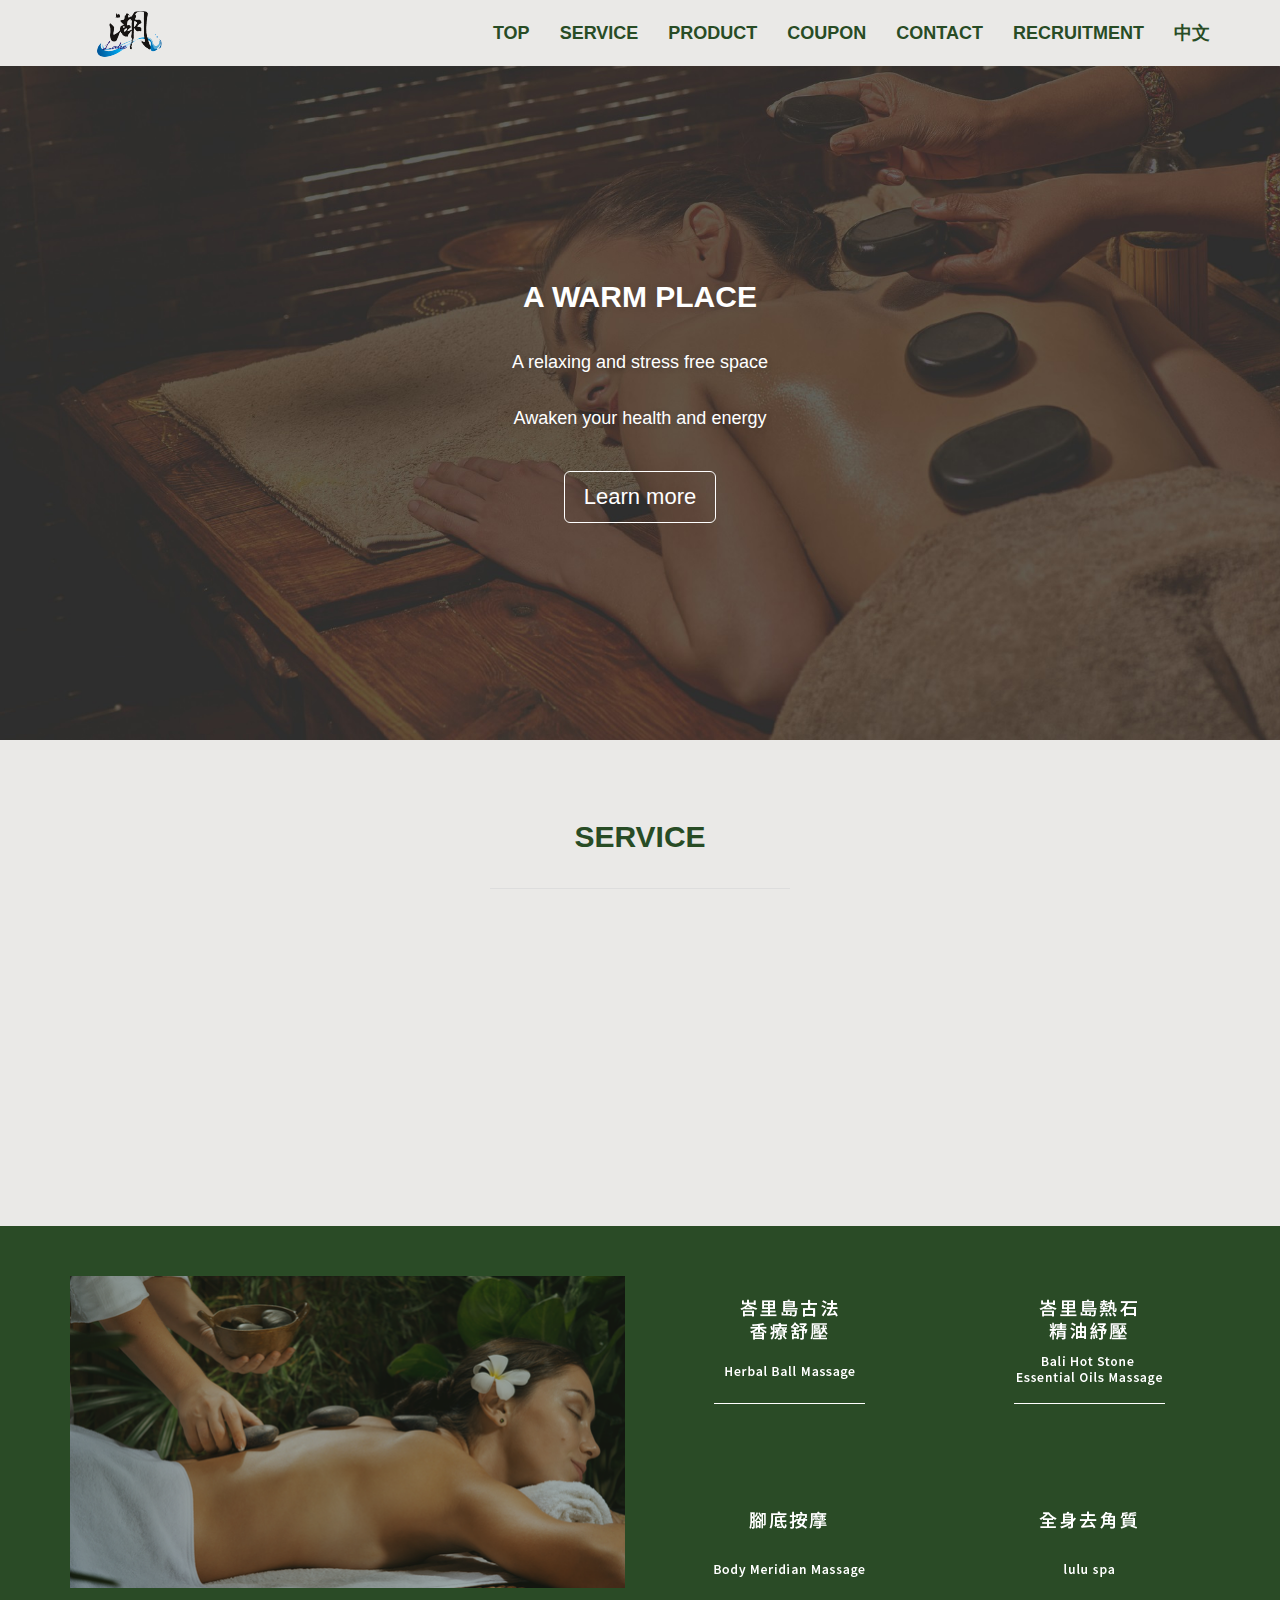
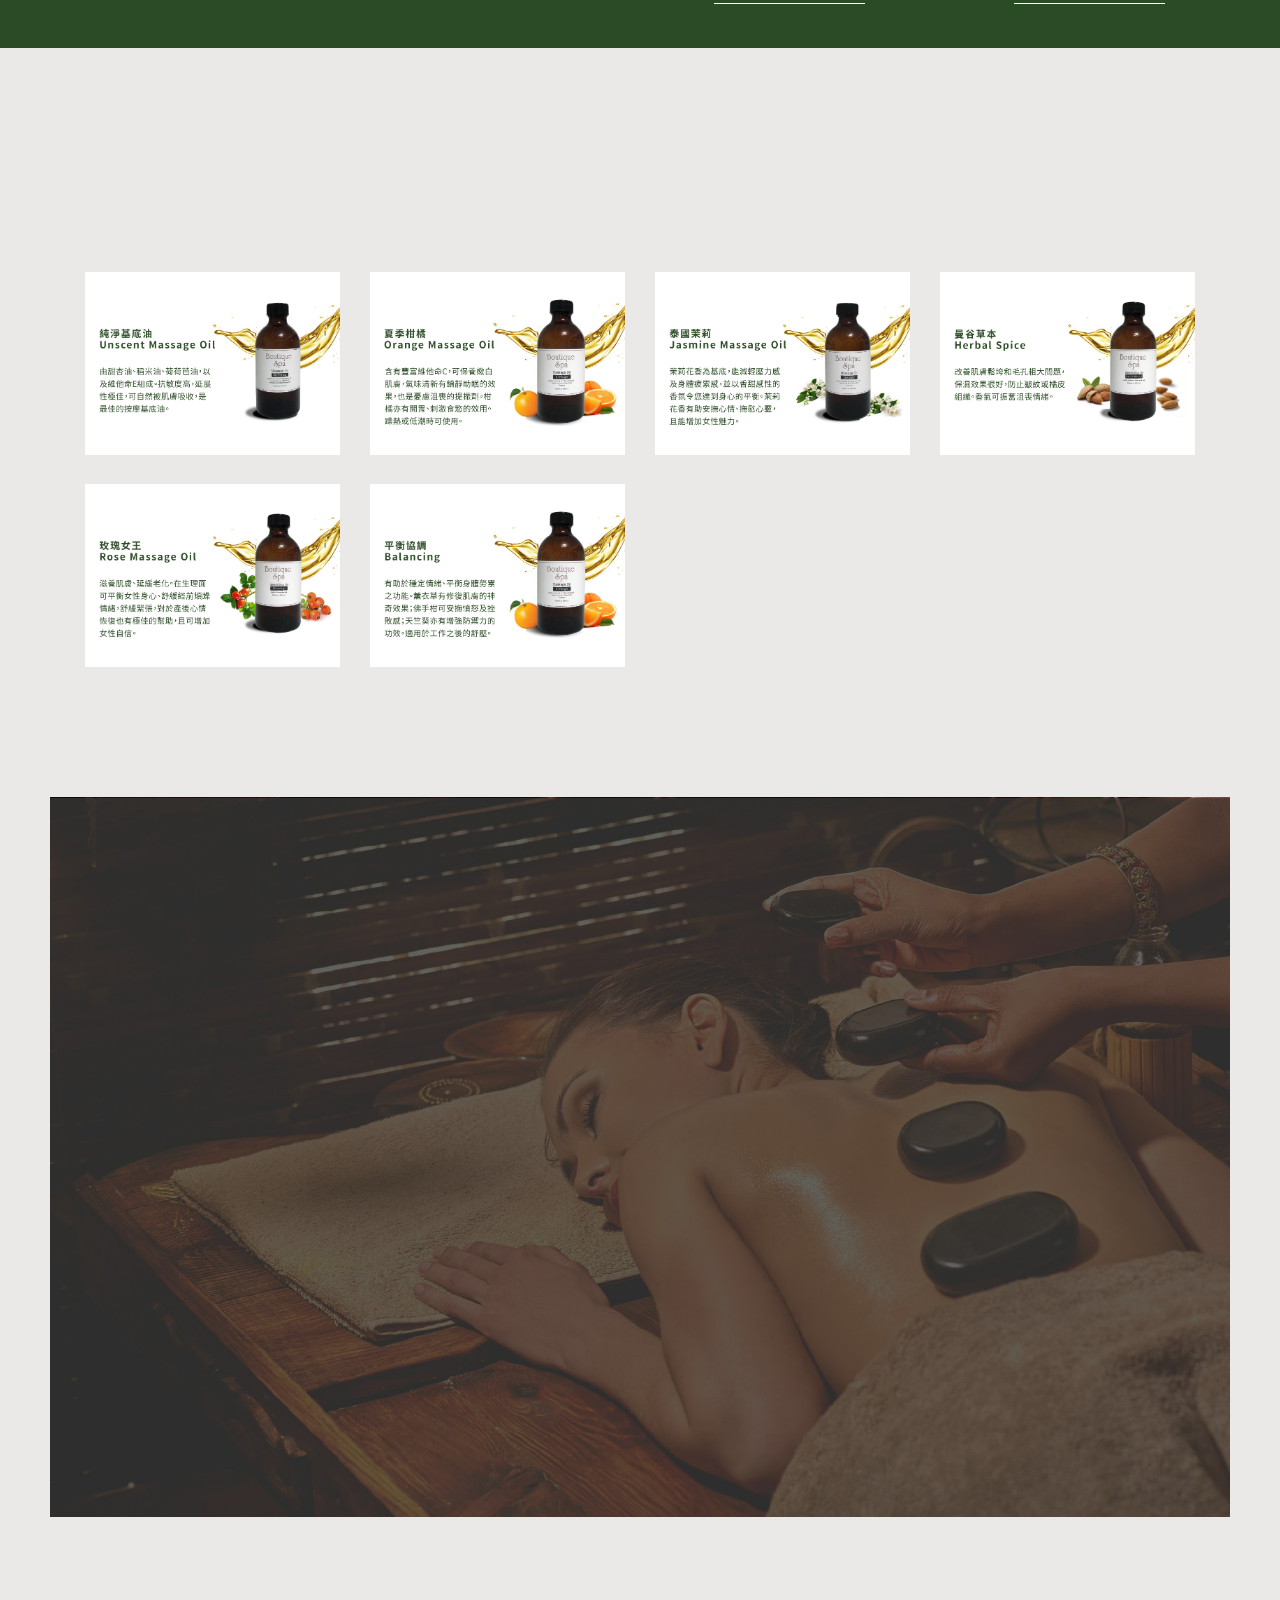
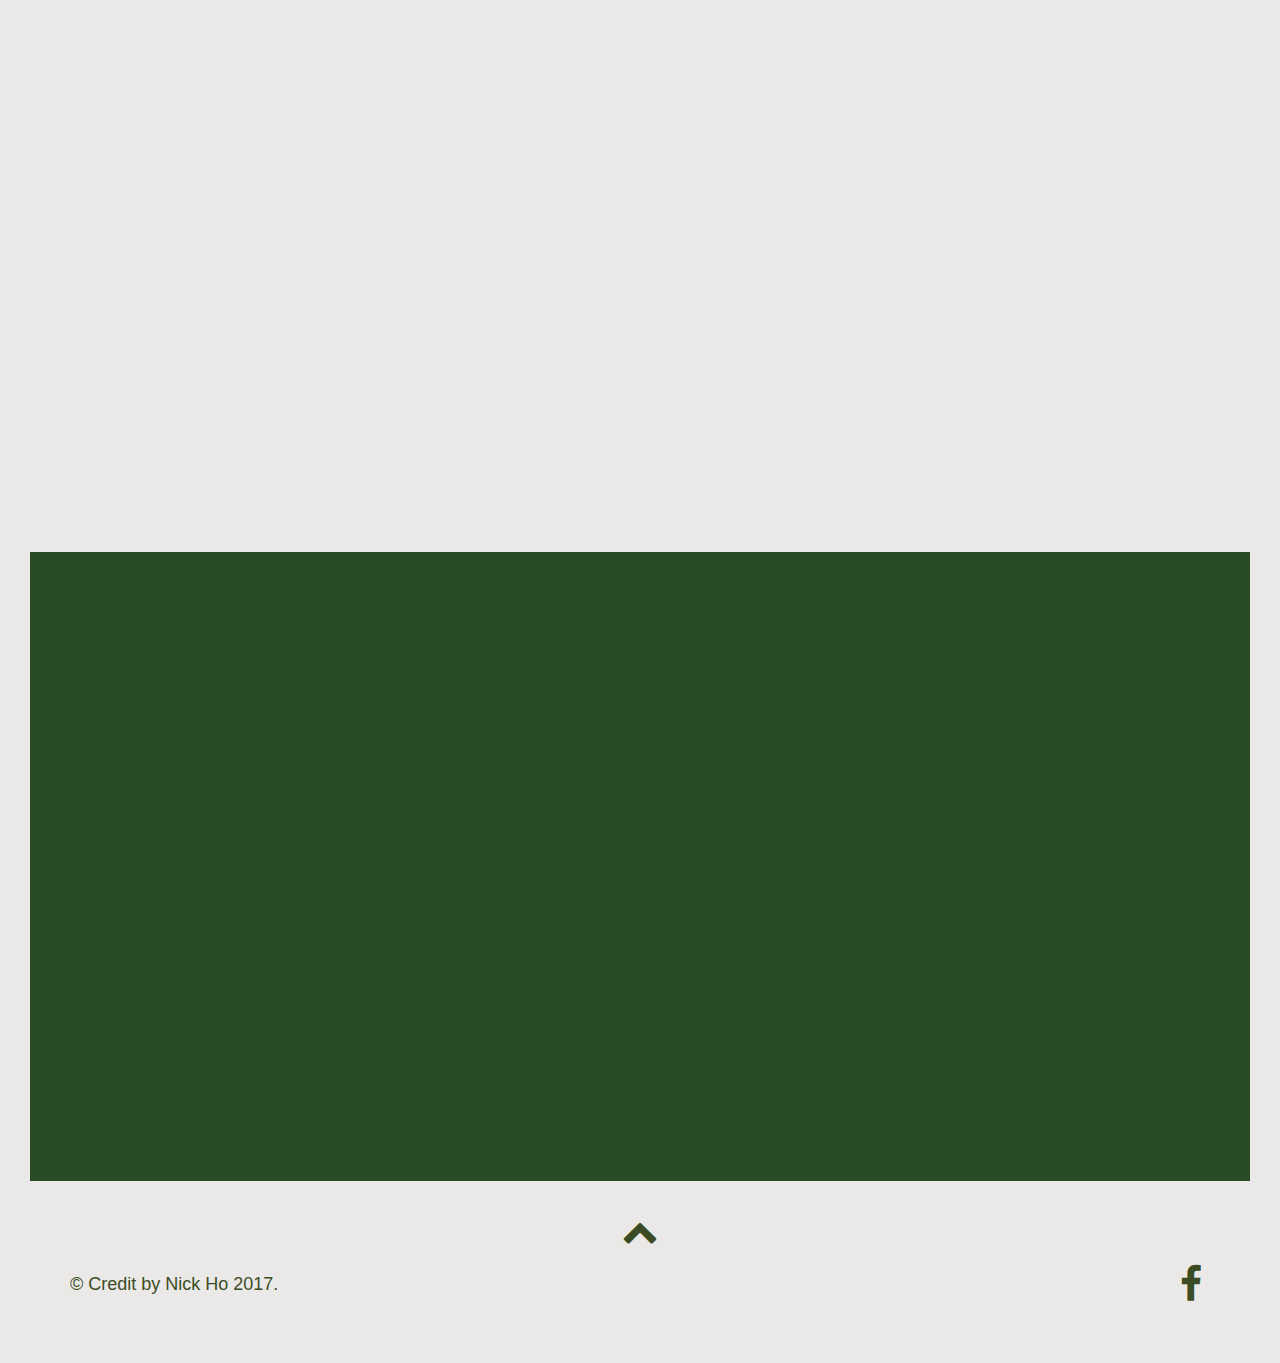
<file: English.html>
<!DOCTYPE html>
<html lang="en">

    <head>

        <meta charset="utf-8">
        <meta http-equiv="X-UA-Compatible" content="IE=edge">
        <meta name="viewport" content="width=device-width, initial-scale=1">
        <title>Lake_project</title>
        
        <!-- CSS -->
        <link rel="stylesheet" href="http://fonts.googleapis.com/css?family=Open+Sans:700,300,400">        
        <link rel="stylesheet" href="assets/bootstrap/css/bootstrap.min.css">
        <link rel="stylesheet" href="assets/font-awesome/css/font-awesome.min.css">
        <link rel="stylesheet" href="assets/elegant-font/code/style.css">
        <link rel="stylesheet" href="assets/css/animate.css">
        <link rel="stylesheet" href="assets/css/magnific-popup.css">
		<link rel="stylesheet" href="assets/css/form-elements.css">
        <link rel="stylesheet" href="assets/css/style.css">
        <link rel="stylesheet" href="assets/css/media-queries.css">
		
		


        <!-- HTML5 Shim and Respond.js IE8 support of HTML5 elements and media queries -->
        <!-- WARNING: Respond.js doesn't work if you view the page via file:// -->
        <!--[if lt IE 9]>
            <script src="https://oss.maxcdn.com/libs/html5shiv/3.7.0/html5shiv.js"></script>
            <script src="https://oss.maxcdn.com/libs/respond.js/1.4.2/respond.min.js"></script>
        <![endif]-->

        <!-- Favicon and touch icons -->
        <link rel="shortcut icon" href="assets/ico/favicon.png">
        <link rel="apple-touch-icon-precomposed" sizes="144x144" href="assets/ico/apple-touch-icon-144-precomposed.png">
        <link rel="apple-touch-icon-precomposed" sizes="114x114" href="assets/ico/apple-touch-icon-114-precomposed.png">
        <link rel="apple-touch-icon-precomposed" sizes="72x72" href="assets/ico/apple-touch-icon-72-precomposed.png">
        <link rel="apple-touch-icon-precomposed" href="assets/ico/apple-touch-icon-57-precomposed.png">
		
		<!--for slide-->
		<style>
		.crossfade > figure {
			animation: imageAnimation 30s linear infinite 0s;
			backface-visibility: hidden;
			background-size: cover;
			background-position: center center;
			color: transparent;
			height: 720px;
			left: 0px;
			opacity: 0;
			position: absolute;
			top: 0px;
			width: 100%;
			z-index: 0;
		}

		.crossfade > figure:nth-child(1) { 
		animation-delay: 3s;
		background-image: url('assets/img/backgrounds/2.jpg'); }

		.crossfade > figure:nth-child(2) {
		animation-delay: 6s;
		background-image: url('assets/img/backgrounds/3.jpg');
		}

		.crossfade > figure:nth-child(3) {
		animation-delay: 9s;
		background-image: url('assets/img/backgrounds/4.jpg');
		}

		.crossfade > figure:nth-child(4) {
		animation-delay: 12s;
		background-image: url('assets/img/backgrounds/5.jpg');
		}

 
		.crossfade > figure:nth-child(5) {
		animation-delay: 15s;
		background-image: url('assets/img/backgrounds/6.jpg');
		}
        
#sidebar {
    float:left;
    width:50%;
}
#side1 {
    float:right;
	width:50%;
}

.hovereffect {
  width: 100%;
  height: 100%;
  float: left;
  overflow: hidden;
  position: relative;
  text-align: center;
  cursor: default;
}

.hovereffect .overlay {
  width: 100%;
  height: 100%;
  position: absolute;
  overflow: hidden;
  top: 0;
  left: 0;
  background-color: rgba(75,75,75,0.7);
  -webkit-transition: all 0.4s  cubic-bezier(0.88,-0.99, 0, 1.81);
  transition: all 0.4s  cubic-bezier(0.88,-0.99, 0, 1.81);
}

.hovereffect:hover .overlay {
  background-color: rgba(48, 152, 157, 0.4);
}

.hovereffect img {
  display: block;
  position: relative;
}

.hovereffect h2 {
  text-transform: uppercase;
  color: #fff;
  text-align: center;
  position: relative;
  font-size: 17px;
  padding: 10px;
  background: rgba(0, 0, 0, 0.6);
  -webkit-transform: translateY(45px);
  -ms-transform: translateY(45px);
  transform: translateY(45px);
  -webkit-transition: all 0.4s  cubic-bezier(0.88,-0.99, 0, 1.81);
  transition: all 0.4s  cubic-bezier(0.88,-0.99, 0, 1.81);
}

.hovereffect:hover h2 {
  -webkit-transform: translateY(5px);
  -ms-transform: translateY(5px);
  transform: translateY(5px);
}

.hovereffect a.info {
  display: inline-block;
  text-decoration: none;
  padding: 7px 14px;
  text-transform: uppercase;
  color: #fff;
  border: 1px solid #fff;
  background-color: transparent;
  opacity: 0;
  filter: alpha(opacity=0);
  -webkit-transform: scale(0);
  -ms-transform: scale(0);
  transform: scale(0);
  -webkit-transition: all 0.4s  cubic-bezier(0.88,-0.99, 0, 1.81);
  transition: all 0.4s  cubic-bezier(0.88,-0.99, 0, 1.81);
  font-weight: normal;
  margin: -52px 0 0 0;
  padding: 62px 100px;
}

.hovereffect:hover a.info {
  opacity: 1;
  filter: alpha(opacity=100);
  -webkit-transform: scale(1);
  -ms-transform: scale(1);
  transform: scale(1);
}

.hovereffect a.info:hover {
  box-shadow: 0 0 5px #fff;
}

.hover {position:relative;}

.hover img {
  position:absolute;
  /* CSS3淡出淡入效果,1秒 */
  -webkit-transition: opacity 1s ease-in-out;
  -moz-transition: opacity 1s ease-in-out;
  -o-transition: opacity 1s ease-in-out;
  transition: opacity 1s ease-in-out;
}

.hover img:nth-of-type(2):hover{
  opacity:0; /*滑鼠滑入時，透明度變0*/
}
    </style>
	   
	</head>

    <body style="background-color:#EAE9E7;">
    

		
		<!-- Top menu -->
		<nav class="navbar navbar-fixed-top" role="navigation">
			<div class="container">
				<div class="navbar-header">
					<button type="button" class="navbar-toggle collapsed" data-toggle="collapse" data-target="#top-navbar-1">
						<span class="sr-only">Toggle navigation</span>
						<span class="icon-bar"></span>
						<span class="icon-bar"></span>
						<span class="icon-bar"></span>
					</button>
					<a class="navbar-brand" href="index.html"></a>
				</div>
				<!-- Collect the nav links, forms, and other content for toggling -->
				<div class="collapse navbar-collapse" id="top-navbar-1">
					<ul class="nav navbar-nav navbar-right">
						<li><a class="scroll-link" href="#top-content">Top</a></li>
						<li><a class="scroll-link" href="#what-we-do">Service</a></li>
						<li><a class="scroll-link" href="#portfolio">Product</a></li>
						<li><a class="scroll-link" href="#pricing-2">Coupon</a></li>
						<li><a class="scroll-link" href="#contact">Contact</a></li>
						<li><a href="#">Recruitment</a></li>
						<li><a href="index.html">中文</a></li>
					</ul>
				</div>
			</div>
		</nav>
		
        <!-- Page title -->
        <div class="page-title top-content">
            <div class="page-title-text wow fadeInUp">
            	<h1>A warm place</h1>
				<p>A relaxing and stress free space</p>
				<p>Awaken your health and energy</p>
            	<div class="page-title-bottom-link">
            		<a class="big-link-2 btn scroll-link" href="#what-we-do">Learn more</a>
            	</div>
            </div>
        </div>
        


		
		<!-- What we do -->
        <div class="block-3-container section-container what-we-do-container">
	        <div class="container">
	            <div class="row">
	                <div class="col-sm-12 block-3 section-description wow fadeIn">
	                    <h2><font color="#284C25">Service</font></h2>
	                    <div class="divider-1 wow fadeInUp"><span></span></div>
	                    <p></p>
	                </div>
	            </div>
	            <div class="row">
                	<div class="col-sm-3 block-3-box wow fadeInUp">
	                	<div class="block-3-box-icon">
	                		<img class="img-responsive" src="assets/img/icon/1.png" />
	                	</div>
	                    <h3><font color="#284C25">全身經絡指壓</font></h3>
	                    <p>Body Meridian Massage</p>
                    </div>
                    <div class="col-sm-3 block-3-box wow fadeInDown">
	                	<div class="block-3-box-icon">
	                		<img class="img-responsive" src="assets/img/icon/2.png" />
	                	</div>
	                    <h3><font color="#284C25">腳底按摩</font></h3>
	                    <p>Foot Massage</p>
                    </div>
                    <div class="col-sm-3 block-3-box wow fadeInUp">
	                	<div class="block-3-box-icon">
	                		<img class="img-responsive" src="assets/img/icon/3.png" />
	                	</div>
	                    <h3><font color="#284C25">峇里島古法香療紓壓</font></h3>
	                    <p>Herbal Ball Massage</p>
                    </div>
                    <div class="col-sm-3 block-3-box wow fadeInDown">
	                	<div class="block-3-box-icon">
						<img class="img-responsive" src="assets/img/icon/4.png" />
	                	</div>
	                    <h3><font color="#284C25">峇里島熱石精油舒壓</font></h3>
	                    <p>Bail Hot Stone Essential Oils Massage</p>
                    </div>
	            </div>
	        </div>
        </div>
		
		

			
			<!-- Block 2 -->
        <div class="block-2-container section-container">
	        <div class="container">
	          <div class="row">
				<div class ="col-sm-6">
	            	<img src="assets/img/service/0.png" alt="" data-at2x="assets/img/service/0.png">
				</div>
					<div class="row">
                  	 <div class ="col-sm-3" style="padding-bottom:100px">
					 <div class="hover">
							<img class="img-responsive" src="assets/img/service/1-2.png" />
							<img class="img-responsive" src="assets/img/service/1.png" />
</div>
					 </div>
					 <div class ="col-sm-3" style="padding-bottom:100px">
					  <div class="hover">
							<img class="img-responsive" src="assets/img/service/2-2.png" />
							<img class="img-responsive" src="assets/img/service/2.png" />
</div>
					 </div>
					   <div class ="col-sm-3" style="padding-top:100px;">
					 					 <div class="hover">
							<img class="img-responsive" src="assets/img/service/3-2.png" />
							<img class="img-responsive" src="assets/img/service/3.png" />
</div>
					 </div>
					   <div class ="col-sm-3" style="padding-top:100px;">
					 					 <div class="hover">
							<img class="img-responsive" src="assets/img/service/4-2.png" />
							<img class="img-responsive" src="assets/img/service/4.png" />
</div>
					 </div>
					</div>

			  </div>
			</div>
	    </div>
        
				

        <!-- Portfolio -->
        <div class="portfolio-container section-container">
	        <div class="container">
	            <div class="row">
	                <div class="col-sm-12 portfolio section-description wow fadeIn">
	                	<h2>Product</h2>
	                    <div class="divider-1 wow fadeInUp"><span></span></div>
	                    <p></p>
	                </div>
	            </div>
	            <div class="row">

	            </div>
	            <div class="row">
	            	<div class="col-sm-12 portfolio-masonry">
		                <div class="portfolio-box design" >
		                	<img src="assets/img/portfolio/1-1.png" alt="" data-at2x="assets/img/portfolio/1-1.png">
		                	<div class="portfolio-box-text-container">
		                		<div class="portfolio-box-text">
		                			<p>純淨基底油</p>
		                		</div>
		                	</div>
		                </div>
		                <div class="portfolio-box development">
		                	<img src="assets/img/portfolio/2-1.png" alt="" data-at2x="assets/img/portfolio/2-1.png">
		                	<div class="portfolio-box-text-container">
		                		<div class="portfolio-box-text">
		                			<p>夏季柑橘</p>
		                		</div>
		                	</div>
		                </div>
		                <div class="portfolio-box branding">
		                	<img src="assets/img/portfolio/3-1.png" alt="" data-at2x="assets/img/portfolio/3-1.png">
		                	<div class="portfolio-box-text-container">
		                		<div class="portfolio-box-text">
		                			<p>泰國茉莉</p>
		                		</div>
		                	</div>
		                </div>
		                <div class="portfolio-box development">
		                	<img src="assets/img/portfolio/4-1.png" alt="" data-at2x="assets/img/portfolio/4-1.png">
		                	<div class="portfolio-box-text-container">
		                		<div class="portfolio-box-text">
		                			<p>曼谷草本</p>
		                		</div>
		                	</div>
		                </div>
		                <div class="portfolio-box design">
		                	<img src="assets/img/portfolio/5-1.png" alt="" data-at2x="assets/img/portfolio/5-1.png">
		                	<div class="portfolio-box-text-container">
		                		<div class="portfolio-box-text">
		                			<p>玫瑰女王</p>
		                		</div>
		                	</div>
		                </div>
		                <div class="portfolio-box development">
		                	<img src="assets/img/portfolio/6-1.png" alt="" data-at2x="assets/img/portfolio/6-1.png">
		                	<div class="portfolio-box-text-container">
		                		<div class="portfolio-box-text">
		                			<p>平衡協調</p>
		                		</div>
		                	</div>
		                </div>


	                </div>
	            </div>
	        </div>
        </div>
        
		        <!-- Page title -->
        <div class="page-title top-content" style="height:720px;margin:50px;">
	<div class="crossfade">
		<figure></figure>
		<figure></figure>
		<figure></figure>
		<figure></figure>
		<figure></figure>

		</div>
</div>
        <!-- Pricing -->
        <div class="pricing-2-container section-container" style="padding:30px;background-color:3B4C25;">
	        <div class="container" style="background-color:#EAE9E7;">
	            <div class="row">
	                <div class="col-sm-12 pricing-2 section-description wow fadeIn">
	                	<h2><font color="#3B4C25">Coupon</font></h2>
	                    <div class="divider-1 wow fadeInUp" style="color:#3B4C25;"><span></span></div>
	                    <p></p>
	                </div>
	            </div>
	            <div class="row">
				
					    <div class="col-sm-3 pricing-2-box wow fadeInUp">
	                    <div class="pricing-2-table" style="border: 4px solid #009944;">
	                    	<h3><font color="#009944">Bali</font></h3>
	                    	<h4><font color="#009944">120 minutes</font></h4>
	                    	<div class="pricing-2-table-divider" style="border-bottom: 1px solid #009944;" ><span></span></div>
	                    	<div class="pricing-2-table-price"><span></span></div>
	                    	<div class="pricing-2-table-description">
	                    		<p><span><font color="#009944">Bail Hot Stone Essential Oils Massage or Traditional Herbal Ball Massage for 120 minutes</font></span> </p>
							</div>

	                    </div>
						</div>

	               					    <div class="col-sm-3 pricing-2-box wow fadeInUp">
	                    <div class="pricing-2-table" style="border: 4px solid #00AFBC;">
	                    	<h3><font color="#00AFBC">Body Massage</font></h3>
	                    	<h4><font color="#00AFBC">100 minutes</font></h4>
	                    	<div class="pricing-2-table-divider" style="border-bottom: 1px solid #00AFBC;"><span></span></div>
	                    	<div class="pricing-2-table-price"><span></span></div>
	                    	<div class="pricing-2-table-description">
	                    		<p><span><font color="#00AFBC">50 minutes Foot Massage + 50 minutes Chinese Massage</font></span> </p>
							</div>

	                    </div>
						</div>

	                					    <div class="col-sm-3 pricing-2-box wow fadeInUp">
	                    <div class="pricing-2-table" style="border: 4px solid #885486;">
	                    	<h3><font color="#885486">All-course</font></h3>
	                    	<h4><font color="#885486">120 minutes</font></h4>
	                    	<div class="pricing-2-table-divider"  style="border-bottom: 1px solid #885486;"><span></span></div>
	                    	<div class="pricing-2-table-price"><span></span></div>
	                    	<div class="pricing-2-table-description">
	                    		<p><span><font color="#885486">Total 120 minutes for every course of our Spa center </font></span> </p>
							</div>

	                    </div>
						</div>

	                	<div class="col-sm-3 pricing-2-box wow fadeInUp">
	                    <div class="pricing-2-table" style="border: 4px solid #E2A457;">
	                    	<h3><font color="#E2A457">Foot massage</font></h3>
	                    	<h4><font color="#E2A457">70 minutes</font></h4>
	                    	<div class="pricing-2-table-divider" style="border-bottom: 1px solid #E2A457;" ><span></span></div>
	                    	<div class="pricing-2-table-price"><span></span></div>
	                    	<div class="pricing-2-table-description">
	                    		<p><span><font color="#E2A457">50 minutes Foot Massage + 10 minutes shoulder massage。</font></span> </p>
							</div>

	                    </div>
						</div>

	        </div>
        </div>

       
        

 
		<!-- Contact us (block 2) -->
        <div class="block-2-container section-container contact-container" >
	        <div class="container">
	            <div class="row">
	                <div class="col-sm-12 block-2 section-description wow fadeIn">
	                	<h2><font color="#EAE9E7">Contact us</font></h2>
	                	<div class="divider-1 wow fadeInUp"><span></span></div>

	                </div>
	            </div>
	            <div class="row">
			
				<div class="col-sm-4 block-2-box block-2-right contact-address wow fadeInUp" style ="text-align:right">
	            		<h3></h3>
						<br></br>
						<br></br>
						<br></br>
						<br></br>
						<br></br>
	                    <p>Adr:台北市內湖區成功路五段51號</p>
	                    <p>Tel:02-26305333</p>
	                    <p>Time:am.10 - am.3</p>
	            	</div>
	            	<div class="col-sm-4 block-2-box block-2-left contact-form wow fadeInLeft">
	            		<iframe width='200%' height='350' frameborder='5' scrolling='no' marginheight='0' marginwidth='0'  src='http://maps.google.com.tw/maps?f=q&hl=zh-TW&geocode=&q=台北市內湖區成功路五段51號&z=16&output=embed&t='></iframe>
	            	</div>
    
	            </div>

	        </div>
        </div>

        <!-- Footer -->
        <footer>
	        <div class="container">
	        	<div class="row">
		        	<div class="col-sm-12">
		        		<div class="scroll-to-top">
		        			<a href="#"><i class="fa fa-chevron-up"></i></a>
		        		</div>
		        	</div>
		        </div>
	            <div class="row">
                    <div class="col-sm-7 footer-copyright">
                    	&copy; Credit by <a href="#">Nick Ho 2017</a>.
                    </div>
                    <div class="col-sm-5 footer-social">
                    	<a href="#"><i class="fa fa-facebook"></i></a>
                    </div>
	            </div>
	        </div>
        </footer>
        

        <!-- Javascript -->
        <script src="assets/js/jquery-1.11.1.min.js"></script>
        <script src="assets/bootstrap/js/bootstrap.min.js"></script>
        <script src="assets/js/jquery.backstretch.min.js"></script>
        <script src="assets/js/wow.min.js"></script>
        <script src="assets/js/retina-1.1.0.min.js"></script>
        <script src="assets/js/jquery.magnific-popup.min.js"></script>
        <script src="assets/js/waypoints.min.js"></script>
        <script src="assets/js/jquery.countTo.js"></script>
        <script src="assets/js/masonry.pkgd.min.js"></script>
        <script src="assets/js/scripts.js"></script>
        
        <!--[if lt IE 10]>
            <script src="assets/js/placeholder.js"></script>
        <![endif]-->

    </body>

</html>
</file>
<file: assets/elegant-font/code/style.css>
@font-face {
	font-family: 'ElegantIcons';
	src:url('fonts/ElegantIcons.eot');
	src:url('fonts/ElegantIcons.eot?#iefix') format('embedded-opentype'),
		url('fonts/ElegantIcons.woff') format('woff'),
		url('fonts/ElegantIcons.ttf') format('truetype'),
		url('fonts/ElegantIcons.svg#ElegantIcons') format('svg');
	font-weight: normal;
	font-style: normal;
}

/* Use the following CSS code if you want to use data attributes for inserting your icons */
[data-icon]:before {
	font-family: 'ElegantIcons';
	content: attr(data-icon);
	speak: none;
	font-weight: normal;
	font-variant: normal;
	text-transform: none;
	line-height: 1;
	-webkit-font-smoothing: antialiased;
	-moz-osx-font-smoothing: grayscale;
}

/* Use the following CSS code if you want to have a class per icon */
/*
Instead of a list of all class selectors,
you can use the generic selector below, but it's slower:
[class*="your-class-prefix"] {
*/
.arrow_up, .arrow_down, .arrow_left, .arrow_right, .arrow_left-up, .arrow_right-up, .arrow_right-down, .arrow_left-down, .arrow-up-down, .arrow_up-down_alt, .arrow_left-right_alt, .arrow_left-right, .arrow_expand_alt2, .arrow_expand_alt, .arrow_condense, .arrow_expand, .arrow_move, .arrow_carrot-up, .arrow_carrot-down, .arrow_carrot-left, .arrow_carrot-right, .arrow_carrot-2up, .arrow_carrot-2down, .arrow_carrot-2left, .arrow_carrot-2right, .arrow_carrot-up_alt2, .arrow_carrot-down_alt2, .arrow_carrot-left_alt2, .arrow_carrot-right_alt2, .arrow_carrot-2up_alt2, .arrow_carrot-2down_alt2, .arrow_carrot-2left_alt2, .arrow_carrot-2right_alt2, .arrow_triangle-up, .arrow_triangle-down, .arrow_triangle-left, .arrow_triangle-right, .arrow_triangle-up_alt2, .arrow_triangle-down_alt2, .arrow_triangle-left_alt2, .arrow_triangle-right_alt2, .arrow_back, .icon_minus-06, .icon_plus, .icon_close, .icon_check, .icon_minus_alt2, .icon_plus_alt2, .icon_close_alt2, .icon_check_alt2, .icon_zoom-out_alt, .icon_zoom-in_alt, .icon_search, .icon_box-empty, .icon_box-selected, .icon_minus-box, .icon_plus-box, .icon_box-checked, .icon_circle-empty, .icon_circle-slelected, .icon_stop_alt2, .icon_stop, .icon_pause_alt2, .icon_pause, .icon_menu, .icon_menu-square_alt2, .icon_menu-circle_alt2, .icon_ul, .icon_ol, .icon_adjust-horiz, .icon_adjust-vert, .icon_document_alt, .icon_documents_alt, .icon_pencil, .icon_pencil-edit_alt, .icon_pencil-edit, .icon_folder-alt, .icon_folder-open_alt, .icon_folder-add_alt, .icon_info_alt, .icon_error-oct_alt, .icon_error-circle_alt, .icon_error-triangle_alt, .icon_question_alt2, .icon_question, .icon_comment_alt, .icon_chat_alt, .icon_vol-mute_alt, .icon_volume-low_alt, .icon_volume-high_alt, .icon_quotations, .icon_quotations_alt2, .icon_clock_alt, .icon_lock_alt, .icon_lock-open_alt, .icon_key_alt, .icon_cloud_alt, .icon_cloud-upload_alt, .icon_cloud-download_alt, .icon_image, .icon_images, .icon_lightbulb_alt, .icon_gift_alt, .icon_house_alt, .icon_genius, .icon_mobile, .icon_tablet, .icon_laptop, .icon_desktop, .icon_camera_alt, .icon_mail_alt, .icon_cone_alt, .icon_ribbon_alt, .icon_bag_alt, .icon_creditcard, .icon_cart_alt, .icon_paperclip, .icon_tag_alt, .icon_tags_alt, .icon_trash_alt, .icon_cursor_alt, .icon_mic_alt, .icon_compass_alt, .icon_pin_alt, .icon_pushpin_alt, .icon_map_alt, .icon_drawer_alt, .icon_toolbox_alt, .icon_book_alt, .icon_calendar, .icon_film, .icon_table, .icon_contacts_alt, .icon_headphones, .icon_lifesaver, .icon_piechart, .icon_refresh, .icon_link_alt, .icon_link, .icon_loading, .icon_blocked, .icon_archive_alt, .icon_heart_alt, .icon_star_alt, .icon_star-half_alt, .icon_star, .icon_star-half, .icon_tools, .icon_tool, .icon_cog, .icon_cogs, .arrow_up_alt, .arrow_down_alt, .arrow_left_alt, .arrow_right_alt, .arrow_left-up_alt, .arrow_right-up_alt, .arrow_right-down_alt, .arrow_left-down_alt, .arrow_condense_alt, .arrow_expand_alt3, .arrow_carrot_up_alt, .arrow_carrot-down_alt, .arrow_carrot-left_alt, .arrow_carrot-right_alt, .arrow_carrot-2up_alt, .arrow_carrot-2dwnn_alt, .arrow_carrot-2left_alt, .arrow_carrot-2right_alt, .arrow_triangle-up_alt, .arrow_triangle-down_alt, .arrow_triangle-left_alt, .arrow_triangle-right_alt, .icon_minus_alt, .icon_plus_alt, .icon_close_alt, .icon_check_alt, .icon_zoom-out, .icon_zoom-in, .icon_stop_alt, .icon_menu-square_alt, .icon_menu-circle_alt, .icon_document, .icon_documents, .icon_pencil_alt, .icon_folder, .icon_folder-open, .icon_folder-add, .icon_folder_upload, .icon_folder_download, .icon_info, .icon_error-circle, .icon_error-oct, .icon_error-triangle, .icon_question_alt, .icon_comment, .icon_chat, .icon_vol-mute, .icon_volume-low, .icon_volume-high, .icon_quotations_alt, .icon_clock, .icon_lock, .icon_lock-open, .icon_key, .icon_cloud, .icon_cloud-upload, .icon_cloud-download, .icon_lightbulb, .icon_gift, .icon_house, .icon_camera, .icon_mail, .icon_cone, .icon_ribbon, .icon_bag, .icon_cart, .icon_tag, .icon_tags, .icon_trash, .icon_cursor, .icon_mic, .icon_compass, .icon_pin, .icon_pushpin, .icon_map, .icon_drawer, .icon_toolbox, .icon_book, .icon_contacts, .icon_archive, .icon_heart, .icon_profile, .icon_group, .icon_grid-2x2, .icon_grid-3x3, .icon_music, .icon_pause_alt, .icon_phone, .icon_upload, .icon_download, .social_facebook, .social_twitter, .social_pinterest, .social_googleplus, .social_tumblr, .social_tumbleupon, .social_wordpress, .social_instagram, .social_dribbble, .social_vimeo, .social_linkedin, .social_rss, .social_deviantart, .social_share, .social_myspace, .social_skype, .social_youtube, .social_picassa, .social_googledrive, .social_flickr, .social_blogger, .social_spotify, .social_delicious, .social_facebook_circle, .social_twitter_circle, .social_pinterest_circle, .social_googleplus_circle, .social_tumblr_circle, .social_stumbleupon_circle, .social_wordpress_circle, .social_instagram_circle, .social_dribbble_circle, .social_vimeo_circle, .social_linkedin_circle, .social_rss_circle, .social_deviantart_circle, .social_share_circle, .social_myspace_circle, .social_skype_circle, .social_youtube_circle, .social_picassa_circle, .social_googledrive_alt2, .social_flickr_circle, .social_blogger_circle, .social_spotify_circle, .social_delicious_circle, .social_facebook_square, .social_twitter_square, .social_pinterest_square, .social_googleplus_square, .social_tumblr_square, .social_stumbleupon_square, .social_wordpress_square, .social_instagram_square, .social_dribbble_square, .social_vimeo_square, .social_linkedin_square, .social_rss_square, .social_deviantart_square, .social_share_square, .social_myspace_square, .social_skype_square, .social_youtube_square, .social_picassa_square, .social_googledrive_square, .social_flickr_square, .social_blogger_square, .social_spotify_square, .social_delicious_square, .icon_printer, .icon_calulator, .icon_building, .icon_floppy, .icon_drive, .icon_search-2, .icon_id, .icon_id-2, .icon_puzzle, .icon_like, .icon_dislike, .icon_mug, .icon_currency, .icon_wallet, .icon_pens, .icon_easel, .icon_flowchart, .icon_datareport, .icon_briefcase, .icon_shield, .icon_percent, .icon_globe, .icon_globe-2, .icon_target, .icon_hourglass, .icon_balance, .icon_rook, .icon_printer-alt, .icon_calculator_alt, .icon_building_alt, .icon_floppy_alt, .icon_drive_alt, .icon_search_alt, .icon_id_alt, .icon_id-2_alt, .icon_puzzle_alt, .icon_like_alt, .icon_dislike_alt, .icon_mug_alt, .icon_currency_alt, .icon_wallet_alt, .icon_pens_alt, .icon_easel_alt, .icon_flowchart_alt, .icon_datareport_alt, .icon_briefcase_alt, .icon_shield_alt, .icon_percent_alt, .icon_globe_alt, .icon_clipboard {
	font-family: 'ElegantIcons';
	speak: none;
	font-style: normal;
	font-weight: normal;
	font-variant: normal;
	text-transform: none;
	line-height: 1;
	-webkit-font-smoothing: antialiased;
}
.arrow_up:before {
	content: "\21";
}
.arrow_down:before {
	content: "\22";
}
.arrow_left:before {
	content: "\23";
}
.arrow_right:before {
	content: "\24";
}
.arrow_left-up:before {
	content: "\25";
}
.arrow_right-up:before {
	content: "\26";
}
.arrow_right-down:before {
	content: "\27";
}
.arrow_left-down:before {
	content: "\28";
}
.arrow-up-down:before {
	content: "\29";
}
.arrow_up-down_alt:before {
	content: "\2a";
}
.arrow_left-right_alt:before {
	content: "\2b";
}
.arrow_left-right:before {
	content: "\2c";
}
.arrow_expand_alt2:before {
	content: "\2d";
}
.arrow_expand_alt:before {
	content: "\2e";
}
.arrow_condense:before {
	content: "\2f";
}
.arrow_expand:before {
	content: "\30";
}
.arrow_move:before {
	content: "\31";
}
.arrow_carrot-up:before {
	content: "\32";
}
.arrow_carrot-down:before {
	content: "\33";
}
.arrow_carrot-left:before {
	content: "\34";
}
.arrow_carrot-right:before {
	content: "\35";
}
.arrow_carrot-2up:before {
	content: "\36";
}
.arrow_carrot-2down:before {
	content: "\37";
}
.arrow_carrot-2left:before {
	content: "\38";
}
.arrow_carrot-2right:before {
	content: "\39";
}
.arrow_carrot-up_alt2:before {
	content: "\3a";
}
.arrow_carrot-down_alt2:before {
	content: "\3b";
}
.arrow_carrot-left_alt2:before {
	content: "\3c";
}
.arrow_carrot-right_alt2:before {
	content: "\3d";
}
.arrow_carrot-2up_alt2:before {
	content: "\3e";
}
.arrow_carrot-2down_alt2:before {
	content: "\3f";
}
.arrow_carrot-2left_alt2:before {
	content: "\40";
}
.arrow_carrot-2right_alt2:before {
	content: "\41";
}
.arrow_triangle-up:before {
	content: "\42";
}
.arrow_triangle-down:before {
	content: "\43";
}
.arrow_triangle-left:before {
	content: "\44";
}
.arrow_triangle-right:before {
	content: "\45";
}
.arrow_triangle-up_alt2:before {
	content: "\46";
}
.arrow_triangle-down_alt2:before {
	content: "\47";
}
.arrow_triangle-left_alt2:before {
	content: "\48";
}
.arrow_triangle-right_alt2:before {
	content: "\49";
}
.arrow_back:before {
	content: "\4a";
}
.icon_minus-06:before {
	content: "\4b";
}
.icon_plus:before {
	content: "\4c";
}
.icon_close:before {
	content: "\4d";
}
.icon_check:before {
	content: "\4e";
}
.icon_minus_alt2:before {
	content: "\4f";
}
.icon_plus_alt2:before {
	content: "\50";
}
.icon_close_alt2:before {
	content: "\51";
}
.icon_check_alt2:before {
	content: "\52";
}
.icon_zoom-out_alt:before {
	content: "\53";
}
.icon_zoom-in_alt:before {
	content: "\54";
}
.icon_search:before {
	content: "\55";
}
.icon_box-empty:before {
	content: "\56";
}
.icon_box-selected:before {
	content: "\57";
}
.icon_minus-box:before {
	content: "\58";
}
.icon_plus-box:before {
	content: "\59";
}
.icon_box-checked:before {
	content: "\5a";
}
.icon_circle-empty:before {
	content: "\5b";
}
.icon_circle-slelected:before {
	content: "\5c";
}
.icon_stop_alt2:before {
	content: "\5d";
}
.icon_stop:before {
	content: "\5e";
}
.icon_pause_alt2:before {
	content: "\5f";
}
.icon_pause:before {
	content: "\60";
}
.icon_menu:before {
	content: "\61";
}
.icon_menu-square_alt2:before {
	content: "\62";
}
.icon_menu-circle_alt2:before {
	content: "\63";
}
.icon_ul:before {
	content: "\64";
}
.icon_ol:before {
	content: "\65";
}
.icon_adjust-horiz:before {
	content: "\66";
}
.icon_adjust-vert:before {
	content: "\67";
}
.icon_document_alt:before {
	content: "\68";
}
.icon_documents_alt:before {
	content: "\69";
}
.icon_pencil:before {
	content: "\6a";
}
.icon_pencil-edit_alt:before {
	content: "\6b";
}
.icon_pencil-edit:before {
	content: "\6c";
}
.icon_folder-alt:before {
	content: "\6d";
}
.icon_folder-open_alt:before {
	content: "\6e";
}
.icon_folder-add_alt:before {
	content: "\6f";
}
.icon_info_alt:before {
	content: "\70";
}
.icon_error-oct_alt:before {
	content: "\71";
}
.icon_error-circle_alt:before {
	content: "\72";
}
.icon_error-triangle_alt:before {
	content: "\73";
}
.icon_question_alt2:before {
	content: "\74";
}
.icon_question:before {
	content: "\75";
}
.icon_comment_alt:before {
	content: "\76";
}
.icon_chat_alt:before {
	content: "\77";
}
.icon_vol-mute_alt:before {
	content: "\78";
}
.icon_volume-low_alt:before {
	content: "\79";
}
.icon_volume-high_alt:before {
	content: "\7a";
}
.icon_quotations:before {
	content: "\7b";
}
.icon_quotations_alt2:before {
	content: "\7c";
}
.icon_clock_alt:before {
	content: "\7d";
}
.icon_lock_alt:before {
	content: "\7e";
}
.icon_lock-open_alt:before {
	content: "\e000";
}
.icon_key_alt:before {
	content: "\e001";
}
.icon_cloud_alt:before {
	content: "\e002";
}
.icon_cloud-upload_alt:before {
	content: "\e003";
}
.icon_cloud-download_alt:before {
	content: "\e004";
}
.icon_image:before {
	content: "\e005";
}
.icon_images:before {
	content: "\e006";
}
.icon_lightbulb_alt:before {
	content: "\e007";
}
.icon_gift_alt:before {
	content: "\e008";
}
.icon_house_alt:before {
	content: "\e009";
}
.icon_genius:before {
	content: "\e00a";
}
.icon_mobile:before {
	content: "\e00b";
}
.icon_tablet:before {
	content: "\e00c";
}
.icon_laptop:before {
	content: "\e00d";
}
.icon_desktop:before {
	content: "\e00e";
}
.icon_camera_alt:before {
	content: "\e00f";
}
.icon_mail_alt:before {
	content: "\e010";
}
.icon_cone_alt:before {
	content: "\e011";
}
.icon_ribbon_alt:before {
	content: "\e012";
}
.icon_bag_alt:before {
	content: "\e013";
}
.icon_creditcard:before {
	content: "\e014";
}
.icon_cart_alt:before {
	content: "\e015";
}
.icon_paperclip:before {
	content: "\e016";
}
.icon_tag_alt:before {
	content: "\e017";
}
.icon_tags_alt:before {
	content: "\e018";
}
.icon_trash_alt:before {
	content: "\e019";
}
.icon_cursor_alt:before {
	content: "\e01a";
}
.icon_mic_alt:before {
	content: "\e01b";
}
.icon_compass_alt:before {
	content: "\e01c";
}
.icon_pin_alt:before {
	content: "\e01d";
}
.icon_pushpin_alt:before {
	content: "\e01e";
}
.icon_map_alt:before {
	content: "\e01f";
}
.icon_drawer_alt:before {
	content: "\e020";
}
.icon_toolbox_alt:before {
	content: "\e021";
}
.icon_book_alt:before {
	content: "\e022";
}
.icon_calendar:before {
	content: "\e023";
}
.icon_film:before {
	content: "\e024";
}
.icon_table:before {
	content: "\e025";
}
.icon_contacts_alt:before {
	content: "\e026";
}
.icon_headphones:before {
	content: "\e027";
}
.icon_lifesaver:before {
	content: "\e028";
}
.icon_piechart:before {
	content: "\e029";
}
.icon_refresh:before {
	content: "\e02a";
}
.icon_link_alt:before {
	content: "\e02b";
}
.icon_link:before {
	content: "\e02c";
}
.icon_loading:before {
	content: "\e02d";
}
.icon_blocked:before {
	content: "\e02e";
}
.icon_archive_alt:before {
	content: "\e02f";
}
.icon_heart_alt:before {
	content: "\e030";
}
.icon_star_alt:before {
	content: "\e031";
}
.icon_star-half_alt:before {
	content: "\e032";
}
.icon_star:before {
	content: "\e033";
}
.icon_star-half:before {
	content: "\e034";
}
.icon_tools:before {
	content: "\e035";
}
.icon_tool:before {
	content: "\e036";
}
.icon_cog:before {
	content: "\e037";
}
.icon_cogs:before {
	content: "\e038";
}
.arrow_up_alt:before {
	content: "\e039";
}
.arrow_down_alt:before {
	content: "\e03a";
}
.arrow_left_alt:before {
	content: "\e03b";
}
.arrow_right_alt:before {
	content: "\e03c";
}
.arrow_left-up_alt:before {
	content: "\e03d";
}
.arrow_right-up_alt:before {
	content: "\e03e";
}
.arrow_right-down_alt:before {
	content: "\e03f";
}
.arrow_left-down_alt:before {
	content: "\e040";
}
.arrow_condense_alt:before {
	content: "\e041";
}
.arrow_expand_alt3:before {
	content: "\e042";
}
.arrow_carrot_up_alt:before {
	content: "\e043";
}
.arrow_carrot-down_alt:before {
	content: "\e044";
}
.arrow_carrot-left_alt:before {
	content: "\e045";
}
.arrow_carrot-right_alt:before {
	content: "\e046";
}
.arrow_carrot-2up_alt:before {
	content: "\e047";
}
.arrow_carrot-2dwnn_alt:before {
	content: "\e048";
}
.arrow_carrot-2left_alt:before {
	content: "\e049";
}
.arrow_carrot-2right_alt:before {
	content: "\e04a";
}
.arrow_triangle-up_alt:before {
	content: "\e04b";
}
.arrow_triangle-down_alt:before {
	content: "\e04c";
}
.arrow_triangle-left_alt:before {
	content: "\e04d";
}
.arrow_triangle-right_alt:before {
	content: "\e04e";
}
.icon_minus_alt:before {
	content: "\e04f";
}
.icon_plus_alt:before {
	content: "\e050";
}
.icon_close_alt:before {
	content: "\e051";
}
.icon_check_alt:before {
	content: "\e052";
}
.icon_zoom-out:before {
	content: "\e053";
}
.icon_zoom-in:before {
	content: "\e054";
}
.icon_stop_alt:before {
	content: "\e055";
}
.icon_menu-square_alt:before {
	content: "\e056";
}
.icon_menu-circle_alt:before {
	content: "\e057";
}
.icon_document:before {
	content: "\e058";
}
.icon_documents:before {
	content: "\e059";
}
.icon_pencil_alt:before {
	content: "\e05a";
}
.icon_folder:before {
	content: "\e05b";
}
.icon_folder-open:before {
	content: "\e05c";
}
.icon_folder-add:before {
	content: "\e05d";
}
.icon_folder_upload:before {
	content: "\e05e";
}
.icon_folder_download:before {
	content: "\e05f";
}
.icon_info:before {
	content: "\e060";
}
.icon_error-circle:before {
	content: "\e061";
}
.icon_error-oct:before {
	content: "\e062";
}
.icon_error-triangle:before {
	content: "\e063";
}
.icon_question_alt:before {
	content: "\e064";
}
.icon_comment:before {
	content: "\e065";
}
.icon_chat:before {
	content: "\e066";
}
.icon_vol-mute:before {
	content: "\e067";
}
.icon_volume-low:before {
	content: "\e068";
}
.icon_volume-high:before {
	content: "\e069";
}
.icon_quotations_alt:before {
	content: "\e06a";
}
.icon_clock:before {
	content: "\e06b";
}
.icon_lock:before {
	content: "\e06c";
}
.icon_lock-open:before {
	content: "\e06d";
}
.icon_key:before {
	content: "\e06e";
}
.icon_cloud:before {
	content: "\e06f";
}
.icon_cloud-upload:before {
	content: "\e070";
}
.icon_cloud-download:before {
	content: "\e071";
}
.icon_lightbulb:before {
	content: "\e072";
}
.icon_gift:before {
	content: "\e073";
}
.icon_house:before {
	content: "\e074";
}
.icon_camera:before {
	content: "\e075";
}
.icon_mail:before {
	content: "\e076";
}
.icon_cone:before {
	content: "\e077";
}
.icon_ribbon:before {
	content: "\e078";
}
.icon_bag:before {
	content: "\e079";
}
.icon_cart:before {
	content: "\e07a";
}
.icon_tag:before {
	content: "\e07b";
}
.icon_tags:before {
	content: "\e07c";
}
.icon_trash:before {
	content: "\e07d";
}
.icon_cursor:before {
	content: "\e07e";
}
.icon_mic:before {
	content: "\e07f";
}
.icon_compass:before {
	content: "\e080";
}
.icon_pin:before {
	content: "\e081";
}
.icon_pushpin:before {
	content: "\e082";
}
.icon_map:before {
	content: "\e083";
}
.icon_drawer:before {
	content: "\e084";
}
.icon_toolbox:before {
	content: "\e085";
}
.icon_book:before {
	content: "\e086";
}
.icon_contacts:before {
	content: "\e087";
}
.icon_archive:before {
	content: "\e088";
}
.icon_heart:before {
	content: "\e089";
}
.icon_profile:before {
	content: "\e08a";
}
.icon_group:before {
	content: "\e08b";
}
.icon_grid-2x2:before {
	content: "\e08c";
}
.icon_grid-3x3:before {
	content: "\e08d";
}
.icon_music:before {
	content: "\e08e";
}
.icon_pause_alt:before {
	content: "\e08f";
}
.icon_phone:before {
	content: "\e090";
}
.icon_upload:before {
	content: "\e091";
}
.icon_download:before {
	content: "\e092";
}
.social_facebook:before {
	content: "\e093";
}
.social_twitter:before {
	content: "\e094";
}
.social_pinterest:before {
	content: "\e095";
}
.social_googleplus:before {
	content: "\e096";
}
.social_tumblr:before {
	content: "\e097";
}
.social_tumbleupon:before {
	content: "\e098";
}
.social_wordpress:before {
	content: "\e099";
}
.social_instagram:before {
	content: "\e09a";
}
.social_dribbble:before {
	content: "\e09b";
}
.social_vimeo:before {
	content: "\e09c";
}
.social_linkedin:before {
	content: "\e09d";
}
.social_rss:before {
	content: "\e09e";
}
.social_deviantart:before {
	content: "\e09f";
}
.social_share:before {
	content: "\e0a0";
}
.social_myspace:before {
	content: "\e0a1";
}
.social_skype:before {
	content: "\e0a2";
}
.social_youtube:before {
	content: "\e0a3";
}
.social_picassa:before {
	content: "\e0a4";
}
.social_googledrive:before {
	content: "\e0a5";
}
.social_flickr:before {
	content: "\e0a6";
}
.social_blogger:before {
	content: "\e0a7";
}
.social_spotify:before {
	content: "\e0a8";
}
.social_delicious:before {
	content: "\e0a9";
}
.social_facebook_circle:before {
	content: "\e0aa";
}
.social_twitter_circle:before {
	content: "\e0ab";
}
.social_pinterest_circle:before {
	content: "\e0ac";
}
.social_googleplus_circle:before {
	content: "\e0ad";
}
.social_tumblr_circle:before {
	content: "\e0ae";
}
.social_stumbleupon_circle:before {
	content: "\e0af";
}
.social_wordpress_circle:before {
	content: "\e0b0";
}
.social_instagram_circle:before {
	content: "\e0b1";
}
.social_dribbble_circle:before {
	content: "\e0b2";
}
.social_vimeo_circle:before {
	content: "\e0b3";
}
.social_linkedin_circle:before {
	content: "\e0b4";
}
.social_rss_circle:before {
	content: "\e0b5";
}
.social_deviantart_circle:before {
	content: "\e0b6";
}
.social_share_circle:before {
	content: "\e0b7";
}
.social_myspace_circle:before {
	content: "\e0b8";
}
.social_skype_circle:before {
	content: "\e0b9";
}
.social_youtube_circle:before {
	content: "\e0ba";
}
.social_picassa_circle:before {
	content: "\e0bb";
}
.social_googledrive_alt2:before {
	content: "\e0bc";
}
.social_flickr_circle:before {
	content: "\e0bd";
}
.social_blogger_circle:before {
	content: "\e0be";
}
.social_spotify_circle:before {
	content: "\e0bf";
}
.social_delicious_circle:before {
	content: "\e0c0";
}
.social_facebook_square:before {
	content: "\e0c1";
}
.social_twitter_square:before {
	content: "\e0c2";
}
.social_pinterest_square:before {
	content: "\e0c3";
}
.social_googleplus_square:before {
	content: "\e0c4";
}
.social_tumblr_square:before {
	content: "\e0c5";
}
.social_stumbleupon_square:before {
	content: "\e0c6";
}
.social_wordpress_square:before {
	content: "\e0c7";
}
.social_instagram_square:before {
	content: "\e0c8";
}
.social_dribbble_square:before {
	content: "\e0c9";
}
.social_vimeo_square:before {
	content: "\e0ca";
}
.social_linkedin_square:before {
	content: "\e0cb";
}
.social_rss_square:before {
	content: "\e0cc";
}
.social_deviantart_square:before {
	content: "\e0cd";
}
.social_share_square:before {
	content: "\e0ce";
}
.social_myspace_square:before {
	content: "\e0cf";
}
.social_skype_square:before {
	content: "\e0d0";
}
.social_youtube_square:before {
	content: "\e0d1";
}
.social_picassa_square:before {
	content: "\e0d2";
}
.social_googledrive_square:before {
	content: "\e0d3";
}
.social_flickr_square:before {
	content: "\e0d4";
}
.social_blogger_square:before {
	content: "\e0d5";
}
.social_spotify_square:before {
	content: "\e0d6";
}
.social_delicious_square:before {
	content: "\e0d7";
}
.icon_printer:before {
	content: "\e103";
}
.icon_calulator:before {
	content: "\e0ee";
}
.icon_building:before {
	content: "\e0ef";
}
.icon_floppy:before {
	content: "\e0e8";
}
.icon_drive:before {
	content: "\e0ea";
}
.icon_search-2:before {
	content: "\e101";
}
.icon_id:before {
	content: "\e107";
}
.icon_id-2:before {
	content: "\e108";
}
.icon_puzzle:before {
	content: "\e102";
}
.icon_like:before {
	content: "\e106";
}
.icon_dislike:before {
	content: "\e0eb";
}
.icon_mug:before {
	content: "\e105";
}
.icon_currency:before {
	content: "\e0ed";
}
.icon_wallet:before {
	content: "\e100";
}
.icon_pens:before {
	content: "\e104";
}
.icon_easel:before {
	content: "\e0e9";
}
.icon_flowchart:before {
	content: "\e109";
}
.icon_datareport:before {
	content: "\e0ec";
}
.icon_briefcase:before {
	content: "\e0fe";
}
.icon_shield:before {
	content: "\e0f6";
}
.icon_percent:before {
	content: "\e0fb";
}
.icon_globe:before {
	content: "\e0e2";
}
.icon_globe-2:before {
	content: "\e0e3";
}
.icon_target:before {
	content: "\e0f5";
}
.icon_hourglass:before {
	content: "\e0e1";
}
.icon_balance:before {
	content: "\e0ff";
}
.icon_rook:before {
	content: "\e0f8";
}
.icon_printer-alt:before {
	content: "\e0fa";
}
.icon_calculator_alt:before {
	content: "\e0e7";
}
.icon_building_alt:before {
	content: "\e0fd";
}
.icon_floppy_alt:before {
	content: "\e0e4";
}
.icon_drive_alt:before {
	content: "\e0e5";
}
.icon_search_alt:before {
	content: "\e0f7";
}
.icon_id_alt:before {
	content: "\e0e0";
}
.icon_id-2_alt:before {
	content: "\e0fc";
}
.icon_puzzle_alt:before {
	content: "\e0f9";
}
.icon_like_alt:before {
	content: "\e0dd";
}
.icon_dislike_alt:before {
	content: "\e0f1";
}
.icon_mug_alt:before {
	content: "\e0dc";
}
.icon_currency_alt:before {
	content: "\e0f3";
}
.icon_wallet_alt:before {
	content: "\e0d8";
}
.icon_pens_alt:before {
	content: "\e0db";
}
.icon_easel_alt:before {
	content: "\e0f0";
}
.icon_flowchart_alt:before {
	content: "\e0df";
}
.icon_datareport_alt:before {
	content: "\e0f2";
}
.icon_briefcase_alt:before {
	content: "\e0f4";
}
.icon_shield_alt:before {
	content: "\e0d9";
}
.icon_percent_alt:before {
	content: "\e0da";
}
.icon_globe_alt:before {
	content: "\e0de";
}
.icon_clipboard:before {
	content: "\e0e6";
}


	.glyph {
		float: left;
		text-align: center;
		padding: .75em;
		margin: .4em 1.5em .75em 0;
		width: 6em;
text-shadow: none;
	}
        .glyph_big {
        font-size: 128px;
        color: #59c5dc;
        float: left;
        margin-right: 20px;
        }

        .glyph div { padding-bottom: 10px;}

	.glyph input {
		font-family: consolas, monospace;
		font-size: 12px;
		width: 100%;
		text-align: center;
		border: 0;
		box-shadow: 0 0 0 1px #ccc;
		padding: .2em;
                -moz-border-radius: 5px;
                -webkit-border-radius: 5px;
	}
	.centered {
		margin-left: auto;
		margin-right: auto;
	}
	.glyph .fs1 {
		font-size: 2em;
	}
</file>
<file: assets/css/form-elements.css>
input[type="text"], 
textarea, 
textarea.form-control {
    margin: 0;
    padding: 14px 10px;
    vertical-align: middle;
    background: none;
    border: 1px solid #666;
    font-family: 'Open Sans', sans-serif;
    font-size: 22px;
    font-weight: 300;
    color: #fff;
    -moz-border-radius: 6px;
    -webkit-border-radius: 6px;
    border-radius: 6px;
    -moz-box-shadow: none;
    -webkit-box-shadow: none;
    box-shadow: none;
    -o-transition: all .3s;
    -moz-transition: all .3s;
    -webkit-transition: all .3s;
    -ms-transition: all .3s;
    transition: all .3s;
}

input[type="text"]:focus, 
textarea:focus, 
textarea.form-control:focus {
	outline: 0;
    border: 1px solid #2ba560;
    -moz-box-shadow: none;
    -webkit-box-shadow: none;
    box-shadow: none;
}

input[type="text"]:-moz-placeholder, textarea:-moz-placeholder, textarea.form-control:-moz-placeholder { color: #fff; }
input[type="text"]:-ms-input-placeholder, textarea:-ms-input-placeholder, textarea.form-control:-ms-input-placeholder { color: #fff; }
input[type="text"]::-webkit-input-placeholder, textarea::-webkit-input-placeholder, textarea.form-control::-webkit-input-placeholder { color: #fff; }


button.btn {
	height: 52px;
    margin: 0;
    padding: 0 20px;
    vertical-align: middle;
    background: #2ba560;
    border: 0;
    font-family: 'Open Sans', sans-serif;
    font-size: 22px;
    font-weight: 300;
    line-height: 52px;
    color: #fff;
    -moz-border-radius: 6px;
    -webkit-border-radius: 6px;
    border-radius: 6px;
    text-shadow: none;
    -moz-box-shadow: none;
    -webkit-box-shadow: none;
    box-shadow: none;
    -o-transition: all .3s;
    -moz-transition: all .3s;
    -webkit-transition: all .3s;
    -ms-transition: all .3s;
    transition: all .3s;
}

button.btn:hover {
    opacity: 0.6;
    color: #fff;
    -o-transition: all .3s;
    -moz-transition: all .3s;
    -webkit-transition: all .3s;
    -ms-transition: all .3s;
    transition: all .3s;
}

button.btn:active {
	outline: 0;
    opacity: 0.6;
    color: #fff;
    -moz-box-shadow: none;
    -webkit-box-shadow: none;
    box-shadow: none;
}

button.btn:focus {
	outline: 0;
	opacity: 0.6;
	background: #2ba560;
	color: #fff;
}

.btn:focus, .btn:active:focus, .btn.active:focus {
	outline: 0;
	opacity: 0.6;
	background: #2ba560;
	color: #fff;
}
</file>
<file: assets/css/style.css>
body {
	background: #fff;
    font-family: 'Noto Sans TC', sans-serif;
    font-weight: 300;
    color: #888;
    text-align: center;
}

strong { font-weight: 700; }

a, a:hover, a:focus {
	color: #2ba560;
	text-decoration: none;
    -o-transition: all .3s; -moz-transition: all .3s; -webkit-transition: all .3s; -ms-transition: all .3s; transition: all .3s;
}

h1, h2 {
	margin-top: 10px;
	font-size: 30px;
    font-weight: 700;
    color: #284C25;
    line-height: 54px;
    text-transform: uppercase;
}
h2 { text-align: center; }

h3 {
	font-size: 20px;
    font-weight: 700;
    color: #284C25;
    line-height: 30px;
    text-transform: uppercase;
	text-align:center;
}

img { max-width: 100%; }

::-moz-selection { background: #2ba560; color: #fff; text-shadow: none; }
::selection { background: #2ba560; color: #fff; text-shadow: none; }


/***** Loader *****/

.loader {
	position: fixed;
	top: 0;
	left: 0;
	right: 0;
	bottom: 0;
	width: 100%;
	height: 100%;
	background: #fff;
	overflow: hidden !important;
	z-index: 99999;
}

.loader-img {
	position: absolute;
	left: 50%;
	top: 50%;
	margin: -30px 0 0 -30px;
	width: 60px;
	height: 60px;
	background: url(../img/loading.gif) center center no-repeat;
}


/***** General style, all sections *****/

.section-container {
    margin: 0 auto;
    padding-bottom: 60px;
}

.section-container-gray { background: #f8f8f8; }

.section-container-full-bg, 
.section-container-full-bg h1, 
.section-container-full-bg h2, 
.section-container-full-bg h3, 
.section-container-full-bg h4 { color: #fff; }

.section-description {
	margin-top: 60px;
    padding-bottom: 10px;
}

.section-description p {
    margin-top: 30px;
    font-size: 22px;
    line-height: 36px;
    text-align: left;
}

.section-bottom-link {
	padding-top: 15px;
	padding-bottom: 20px;
}

.big-link-1 {
	display: inline-block;
	margin: 0 5px;
	padding: 15px 20px;
	background: #2ba560;
	border: 0;
	font-size: 22px;
    font-weight: 300;
    line-height: 22px;
    color: #fff;
    -moz-border-radius: 6px; -webkit-border-radius: 6px; border-radius: 6px;
}
.big-link-1:hover, .big-link-1:focus, .big-link-1:active { outline: 0; opacity: 0.6; color: #fff; }

.big-link-2 {
	display: inline-block;
	margin: 0 5px;
	padding: 14px 19px;
	background: none;
	border: 1px solid #fff;
	font-size: 22px;
    font-weight: 300;
    line-height: 22px;
    color: #fff;
    -moz-border-radius: 6px; -webkit-border-radius: 6px; border-radius: 6px;
}
.big-link-2:hover, .big-link-2:focus, .big-link-2:active, .big-link-2:active:focus { outline: 0; opacity: 0.6; background: none; color: #fff; }

.green-text { color: #2ba560; }


/***** Dividers *****/

.divider-1 {
	text-align: center;
}

.divider-1 span {
	display: inline-block;
	width: 300px;
	height: 1px;
	background: #ddd;
}

.divider-1-bottom {
	padding-top: 10px;
	padding-bottom: 5px;
}


/***** Small sliders *****/

.slider-1-box { text-align: center; }

.slider-1-box img { display: none; }
.slider-1-box img.slider-1-img-active { display: inline; }

.slider-1-nav { margin-top: 30px; }

.slider-1-nav span {
	display: inline-block;
	width: 18px;
	height: 18px;
	margin: 0 7px;
	background: #ddd;
	-moz-border-radius: 12px; -webkit-border-radius: 12px; border-radius: 12px;
	cursor: pointer;
    vertical-align: middle;
}
.slider-1-nav span.slider-1-nav-item-active { background: #2ba560; }


/***** Top menu *****/

.navbar {
	margin-bottom: 0;
	background: #EAE9E7;
	border: 0;
	opacity: 1;
	-moz-border-radius: 0; -webkit-border-radius: 0; border-radius: 0;
}

ul.navbar-nav {
	font-size: 18px;
	font-weight:bold;
	color: #888;
	text-transform: uppercase;
}

ul.navbar-nav li a { padding-top: 23px; padding-bottom: 23px; color: #284C25; }
ul.navbar-nav li a:hover { background: none; color: #2ba560; }
ul.navbar-nav li a:focus { background: none; color: #2ba560; outline: 0; }

.navbar>.container .navbar-brand { margin-left: 0; }

.navbar-brand {
	width: 117px;
	height: 66px;
	background: url(../img/logo.png) left center no-repeat;
	text-indent: -99999px;
}


/***** Page title *****/

.page-title {
	padding: 260px 0 210px 0;
}

.page-title-text {
	width: 700px;
	margin: 0 auto;	
	color: #fff;
}

.page-title-text h1 {
	color: #fff;
	text-shadow: 0 1px 6px rgba(51, 51, 51, 0.2);
}

.page-title-text p {
	margin-top: 20px;
    font-size: 18px;
    line-height: 36px;
    text-shadow: 0 1px 5px rgba(51, 51, 51, 0.4);
}

.page-title-bottom-link {
	padding-top: 25px;
	padding-bottom: 7px;
}


/***** What we do (block 3) *****/

.block-3-box {
	margin-top: 30px;
}

.block-3-box h3 {
	padding: 10px 0;
}

.block-3-box p {
	font-size: 12px;
    line-height: 32px;
}

.block-3-box .block-3-box-icon {
    width: 80px;
	height: 80px;
    margin: 0 auto;
	padding-top: 19px;
	background: #EAE9E7;
	border: 1px solid #EAE9E7;
	-moz-border-radius: 40px; -webkit-border-radius: 40px; border-radius: 40px;
	-o-transition: all .3s; -moz-transition: all .3s; -webkit-transition: all .3s; -ms-transition: all .3s; transition: all .3s;
    font-size: 34px;
    color: #fff;
    line-height: 34px;
    text-align: center;
}
.block-3-box .block-3-box-icon:hover { background: none; color: #2ba560; }

.block-3-box .block-3-box-icon i, .block-3-box .block-3-box-icon span { vertical-align: middle; }


/***** Clients *****/

.clients-container {
	padding-bottom: 0;
}

.clients-text {
	text-align: left;
}

.clients-text h3 { color: #ccc; }

.clients {
	padding-top: 30px;
	padding-bottom: 30px;
}

.clients a {
	display: inline-block;
	margin: 10px 20px;
}

.clients a:hover, .clients a:focus { outline: 0; opacity: 0.6; }


/***** Block 2 *****/

.block-2-container {
	padding-top: 50px;
	background-color: #2A4B26;
}

.block-2-box {
	padding-top: 30px;
	padding-bottom: 20px;
	text-align: left;
}

.block-2-box.block-2-media { padding-bottom: 25px; }

.block-2-box h3 {
	padding: 10px 0;
}
.block-2-box h3:first-child { margin-top: 0; }

.block-2-box p {
	font-size: 14px;
    line-height: 32px;
}

.block-2-box ul {
	padding: 0;
	list-style: none;
	font-size: 18px;
    line-height: 32px;
}

.block-2-box ul li {
	padding: 5px 0;
}

.block-2-box ul span.list-icon {
	padding-right: 10px;
	font-size: 24px;
	color: #2ba560;
	vertical-align: middle;
}

.block-2-img-container {
	position: relative;
	display: inline-block;
	overflow: hidden;
}

.block-2-img-container .img-container-line {
	position: absolute;
	width: 180px;
	height: 1px;
	background: #fff;
	-ms-transform: rotate(-45deg); -moz-transform: rotate(-45deg); -webkit-transform: rotate(-45deg); transform: rotate(-45deg);
}
.section-container-gray .block-2-img-container .img-container-line { background: #f8f8f8; }

.block-2-img-container .img-container-line.line-1 { top: 63px; left: -27px; }
.block-2-img-container .img-container-line.line-2 { top: 43px; left: -27px; }
.block-2-img-container .img-container-line.line-3 { top: 23px; left: -27px; }

.block-2-img-container img { -moz-border-radius: 0 0 40px 0; -webkit-border-radius: 0 0 40px 0; border-radius: 0 0 40px 0; }

.block-2-box .video-box {
	max-width: 540px;
	margin: 0 auto;
}


/***** Counters *****/

.counters-container {
	padding-top: 50px;
}

.counter-box h4 {
	font-size: 26px;
    font-weight: 700;
    line-height: 30px;
}

.counter-box p {
	font-size: 22px;
    line-height: 36px;
}


/***** Portfolio *****/

.portfolio-container {
    padding-bottom: 80px;
}

.portfolio p {
	margin-bottom: 20px;
}

.portfolio-filters {
	padding: 25px 0 20px 0;
	font-size: 18px;
    line-height: 22px;
    text-transform: uppercase;
}

.portfolio-filters a { color: #888; }
.portfolio-filters a:hover, .portfolio-filters a.active { color: #2ba560; }
.portfolio-filters a.active { font-weight: 700; }

.portfolio-box {
	position: relative;
	width: 255px;
	margin: 30px 15px 0 15px;
	overflow: hidden;
}

.portfolio-box img { -o-transition: all .8s; -moz-transition: all .8s; -webkit-transition: all .8s; -ms-transition: all .8s; transition: all .8s; }

.portfolio-box:hover img {
	opacity: 0.6;
	-o-transform: scale(1.25); -moz-transform: scale(1.25); -webkit-transform: scale(1.25); -ms-transform: scale(1.25); transform: scale(1.25);
}

.portfolio-box-text-container {
	position: absolute;
	bottom: -200px;
	left: 0;
	right: 0;
	width: 255px;
	-o-transition: all .6s; -moz-transition: all .6s; -webkit-transition: all .6s; -ms-transition: all .6s; transition: all .6s;
}

.portfolio-box-text {
	background: #333;
	background: rgba(51, 51, 51, 0.8);
	color: #fff;
}
.portfolio-box:hover .portfolio-box-text-container { bottom: 0; }

.portfolio-box-text p {
	margin: 0;
	padding: 15px 20px;
	font-size: 18px;
    line-height: 32px;
    cursor: pointer;
}


/***** Our motto *****/

.our-motto { color: #fff; }

.our-motto p { margin-top: 10px; text-align: center; }

.our-motto-author {
	margin-top: 30px;
    font-size: 22px;
    line-height: 36px;
}


/***** Pricing tables *****/

.pricing-2-box {
	padding-top: 30px;
	padding-bottom: 20px;
}

.pricing-2-table { margin: 20px 0 0 0; padding: 25px; border: 4px solid #3B4C25; }
.pricing-2-table-best { margin-top: 0; border-color: #2ba560; }

.pricing-2-table h3 { margin: 0; }
.pricing-2-table h4 { margin-top: 5px; font-size: 22px; font-weight: 300; line-height: 36px; }

.pricing-2-table-divider span { display: inline-block; width: 100%; height: 1px; border-bottom: 1px solid #EAE9E7; color:#3B4C25;}

.pricing-2-table-icon {
	width: 80px;
	height: 80px;
    margin: 25px auto 0 auto;
	padding-top: 19px;
	background: #2ba560;
	-moz-border-radius: 40px; -webkit-border-radius: 40px; border-radius: 40px;
	font-size: 34px;
    color: #3B4C25;
    line-height: 34px;
}
.pricing-2-table-icon i, .pricing-2-table-icon span { vertical-align: middle; }

.pricing-2-table-price { margin: 25px 0 10px 0; font-size: 18px; line-height: 44px; }
.pricing-2-table-price span { color: #555; font-size: 44px; }

.pricing-2-table-description { font-size: 14px; line-height: 32px; }
.pricing-2-table-description span { display: inline-block; padding-right: 10px; color: #444; }

.pricing-2-table-button { margin: 25px 0 10px 0; }


/***** Testimonials *****/

.testimonials {
	text-align: left;
}

.testimonials p {
	padding: 0;
	font-size: 18px;
	line-height: 32px;
}

.testimonial-single {
	display: inline-block;
}

.testimonial-single p {
	display: none;
}

.testimonial-single-image {
	display: inline-block;
	width: 58px;
	margin: 0 10px 10px 0;
}

.testimonial-single-image img {
	width: 100%;
	opacity: 0.3;
	cursor: pointer;
	-moz-border-radius: 30px; -webkit-border-radius: 30px; border-radius: 30px;
    -o-transition: all .3s; -moz-transition: all .3s; -webkit-transition: all .3s; -ms-transition: all .3s; transition: all .3s;
}

.testimonial-active {
	padding-bottom: 20px;
}

.testimonial-active p a {
	display: inline-block;
	padding-top: 15px;
	color: #aaa;
	font-weight: 700;
}

.testimonials-container .container {
	position: relative;
	overflow: hidden;
}

.testimonials-icon-container {
	position: absolute;
	top: 50px;
	right: 0;
	padding-right: 20px;
	font-size: 320px;
	color: #eee;
	line-height: 300px;
	-ms-transform: rotate(20deg);
	-moz-transform: rotate(20deg);
	-webkit-transform: rotate(20deg);
	transform: rotate(20deg);
}


/***** Call to action *****/

.call-to-action p { margin-top: 10px; text-align: center; }


/***** About us *****/

.about-container {
	padding-bottom: 0;
}

.about-container .section-description { padding-bottom: 0; }
.about-container .section-description p { margin-bottom: 0; }

.about-block-2-container h3 span { color: #aaa; }

.about-social {
    margin-top: 5px;
    font-size: 31px;
}

.about-social a { margin: 0 10px 0 0; color: #ddd; }
.about-social a:hover, .about-social a:focus { color: #ddd; opacity: 0.6; }


/***** Contact us *****/

.contact-container {
	padding-top: 0;
	background: #284C25;
	color: #EAE9E7;
}

.contact-container h2 { color: #284C25; }

.contact-container .divider-1 span { background: #EAE9E7; }

.contact-form h3, .contact-address h3 { padding: 0 0 20px 0; color: #284C25; }

.contact-form p { margin: 0; }

.contact-form form { margin: 15px 0 0 0; }

.contact-form form input, .contact-form form textarea {
    width: 95%;
    height: 52px;
    margin-bottom: 5px;
}

.contact-form form textarea { height: 162px; }

.contact-form form .contact-error { border-color: #2ba560; }

.contact-address p { margin-bottom: 5px; }

.contact-address p a { color: #fff; border: 0; }
.contact-address p a:hover, .contact-address p a:focus { color: #fff; border-bottom: 1px dotted #fff; }

.contact-address p i, .contact-address p span {
	width: 40px;
	font-size: 24px;
	color: #666;
	vertical-align: middle;
}

.contact-address p span { display: inline-block; }

.contact-container .container {
	position: relative;
	overflow: hidden;
}

.contact-icon-container {
	position: absolute;
	top: 300px;
	right: 0;
	padding-right: 0px;
	font-size: 320px;
	color: #555;
	line-height: 300px;
	-ms-transform: rotate(20deg);
	-moz-transform: rotate(20deg);
	-webkit-transform: rotate(20deg);
	transform: rotate(20deg);
}


/***** Footer *****/

footer {
	padding: 25px 0 20px 0;
	background: #EAE9E7;
	text-align: right;
}

footer .scroll-to-top {
	font-size: 36px;
	text-align: center;
}
footer .scroll-to-top a { color: #3B4C25; }
footer .scroll-to-top a:hover, footer .scroll-to-top a:focus, footer .scroll-to-top a:active { outline: 0; opacity: 0.6; color: #3B4C25; }

.footer-copyright {
	margin: 11px 0 0 0;
	font-size: 18px;
	color: #3B4C25;
    line-height: 32px;
    text-align: left;
}
.footer-copyright a { color: #3B4C25; border: 0; }
.footer-copyright a:hover, .footer-copyright a:focus { color: #3B4C25; border-bottom: 1px dotted #3B4C25; }

.footer-social a { margin: 0 8px; font-size: 39px; color: #3B4C25; }
.footer-social a:hover, .footer-social a:focus { color: #666; opacity: 0.6; }
</file>
<file: assets/css/media-queries.css>
@media (min-width: 992px) and (max-width: 1199px) {
	
	.portfolio-box, .portfolio-box-text-container { width: 205px; }
	
	.block-2-box.block-2-media { padding-top: 40px; }
	
	.testimonials-icon-container, .contact-icon-container { font-size: 280px; }
	
}

@media (min-width: 768px) and (max-width: 991px) {
	
	.page-title-text { width: 600px; }
	
    .portfolio-filters { padding-left: 40px; padding-right: 40px; }
    .portfolio-box, .portfolio-box-text-container { width: 210px; }
	
	.block-2-box.block-2-media { padding-top: 40px; }
	
	.pricing-2-table { padding-left: 5px; padding-right: 5px; }
	.pricing-2-table-description span { padding-right: 0; }
	.pricing-2-table h4 { font-size: 18px; line-height: 32px; }
	.pricing-2-table h3 { font-size: 26px; line-height: 30px; }
	.pricing-2-table-price span { font-size: 34px; }
	.pricing-2-table-button a.big-link-1 { padding: 12px; font-size: 18px; line-height: 18px; }
	
	.testimonials-icon-container, .contact-icon-container { font-size: 200px; }
	
	.contact-address p span { width: 30px; font-size: 20px; }

}

@media (max-width: 767px) {
	
	.navbar>.container .navbar-brand { margin-left: 15px; }
	.navbar-collapse { border: 0; }
	.navbar-toggle { margin-top: 16px; }
	.navbar-toggle .icon-bar { background: #fff; }
	ul.navbar-nav li a { padding-top: 13px; padding-bottom: 13px; }
	
	h2, .divider-1, .section-description p { text-align: center; }
	
	.divider-1 span { width: 200px; }
	
	.page-title { padding-top: 200px; padding-bottom: 150px; }
	.page-title-text { width: 100%; padding-left: 15px; padding-right: 15px; }
	.page-title-bottom-link { padding-top: 20px; padding-bottom: 2px; }
	.page-title-bottom-link .big-link-1, .page-title-bottom-link .big-link-2 { margin-top: 5px; margin-bottom: 5px; }
	
	.clients-text h3 { margin-top: 30px; text-align: center; }
	
	.counter-box { padding-bottom: 10px; }
	
	.portfolio-filters { padding-left: 15px; padding-right: 15px; }
	.portfolio-masonry { padding: 0; }
    .portfolio-box { width: 100%; margin: 30px 0 0 0; padding: 0 30px; }
    .portfolio-box:hover img { -o-transform: none; -moz-transform: none; -webkit-transform: none; -ms-transform: none; transform: none; }
	.portfolio-box-text-container { width: auto; left: 30px; right: 30px; }
	.portfolio-box-text { max-width: 540px; margin: 0 auto; }
	
	.block-2-box { text-align: center; }
	.block-2-box.block-2-middle, .block-2-box.block-2-right { padding-top: 10px; }
	
	.pricing-2-table { max-width: 400px; margin: 0 auto; }
	
	.testimonials { text-align: center; }
	.testimonial-single-image { margin-left: 5px; margin-right: 5px; }
	.testimonials-icon-container, .contact-icon-container { display: none; }
	
	.about-social a { margin-left: 5px; margin-right: 5px; }
	
	.block-2-box.block-2-right.contact-address { padding-top: 20px; }
	.contact-address h3 { padding-top: 10px; }
	.contact-form form input, .contact-form form textarea { margin-left: auto; margin-right: auto; }
	
	footer, .footer-copyright { text-align: center; }
	.footer-copyright { padding-bottom: 15px; }

}

@media (max-width: 415px) {
	
	h1, h2 { font-size: 32px; }

}


/* Retina-ize images/icons */

@media
only screen and (-webkit-min-device-pixel-ratio: 2),
only screen and (   min--moz-device-pixel-ratio: 2),
only screen and (     -o-min-device-pixel-ratio: 2/1),
only screen and (        min-device-pixel-ratio: 2),
only screen and (                min-resolution: 192dpi),
only screen and (                min-resolution: 2dppx) {
	
	/* logo */
    .navbar-brand {
    	background-image: url(../img/logo@2x.png) !important; background-repeat: no-repeat !important; background-size: 117px 47px !important;
    }
	
}
</file>
